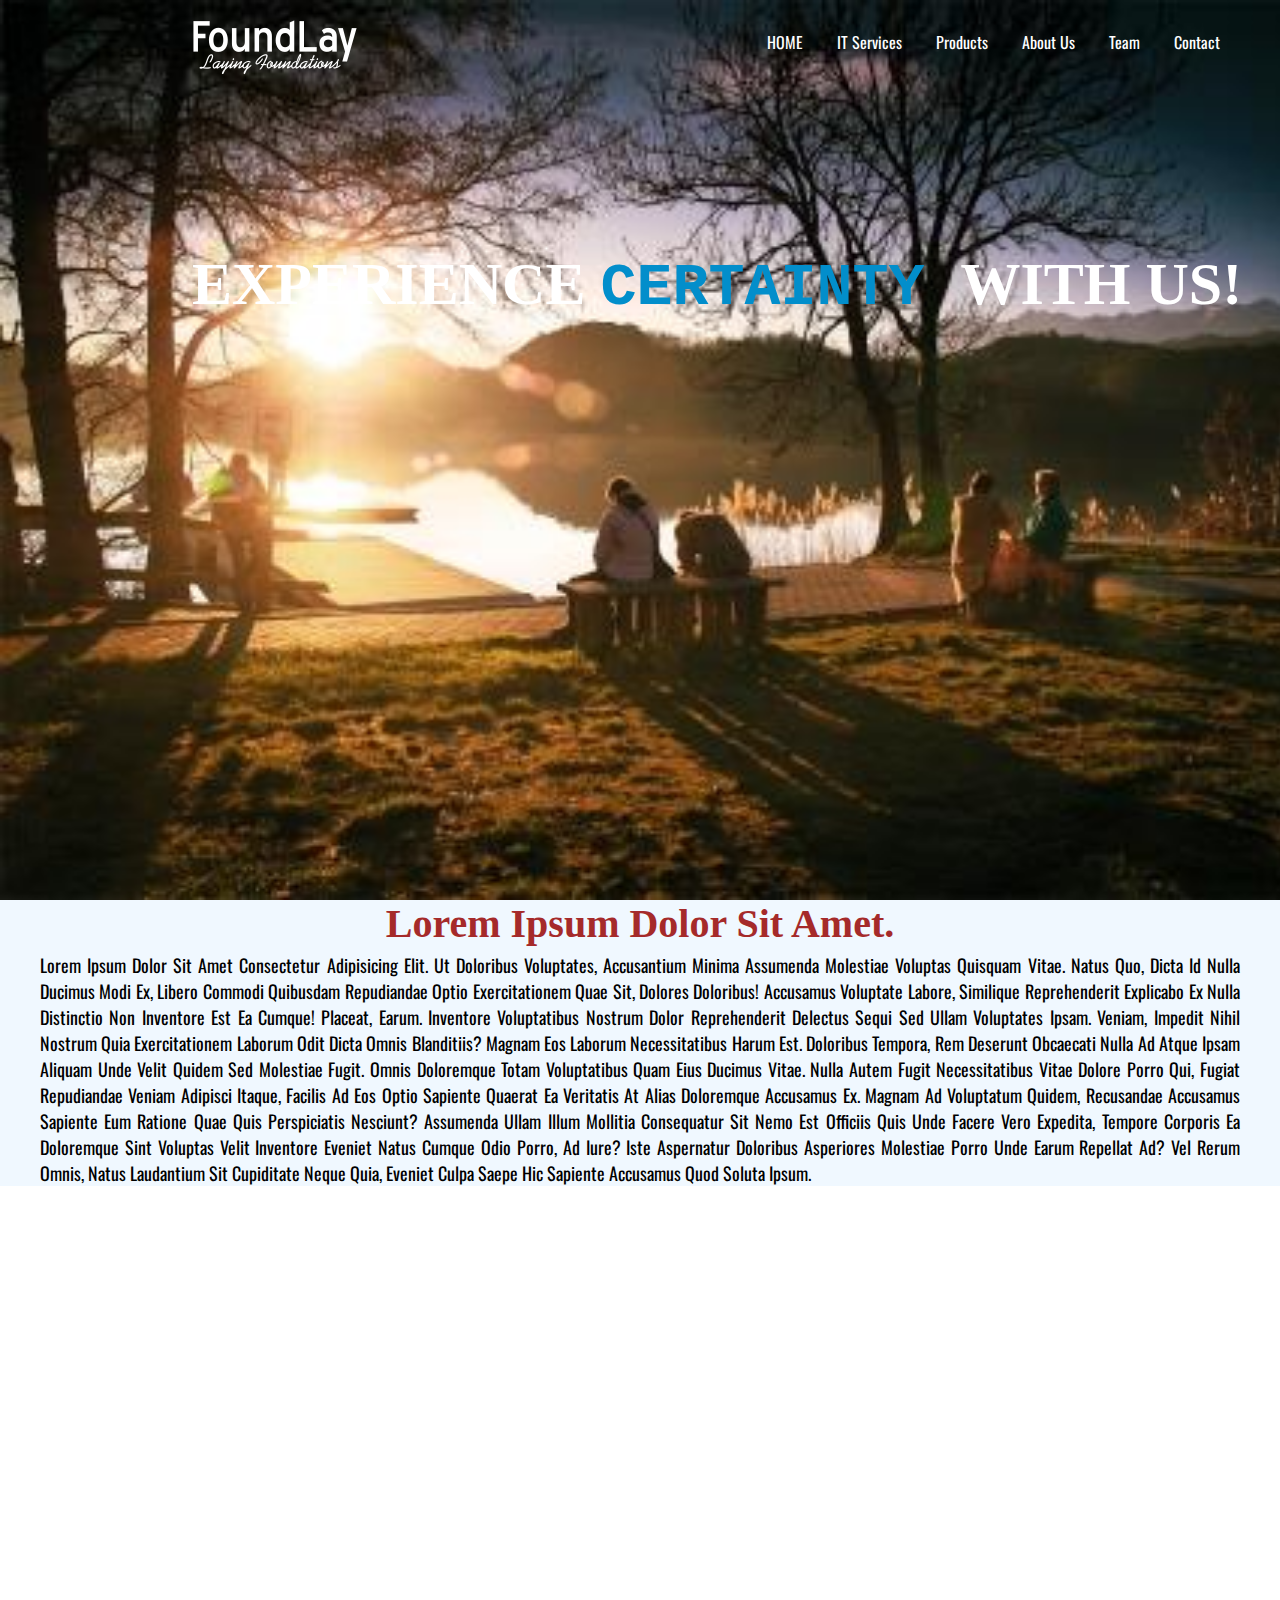
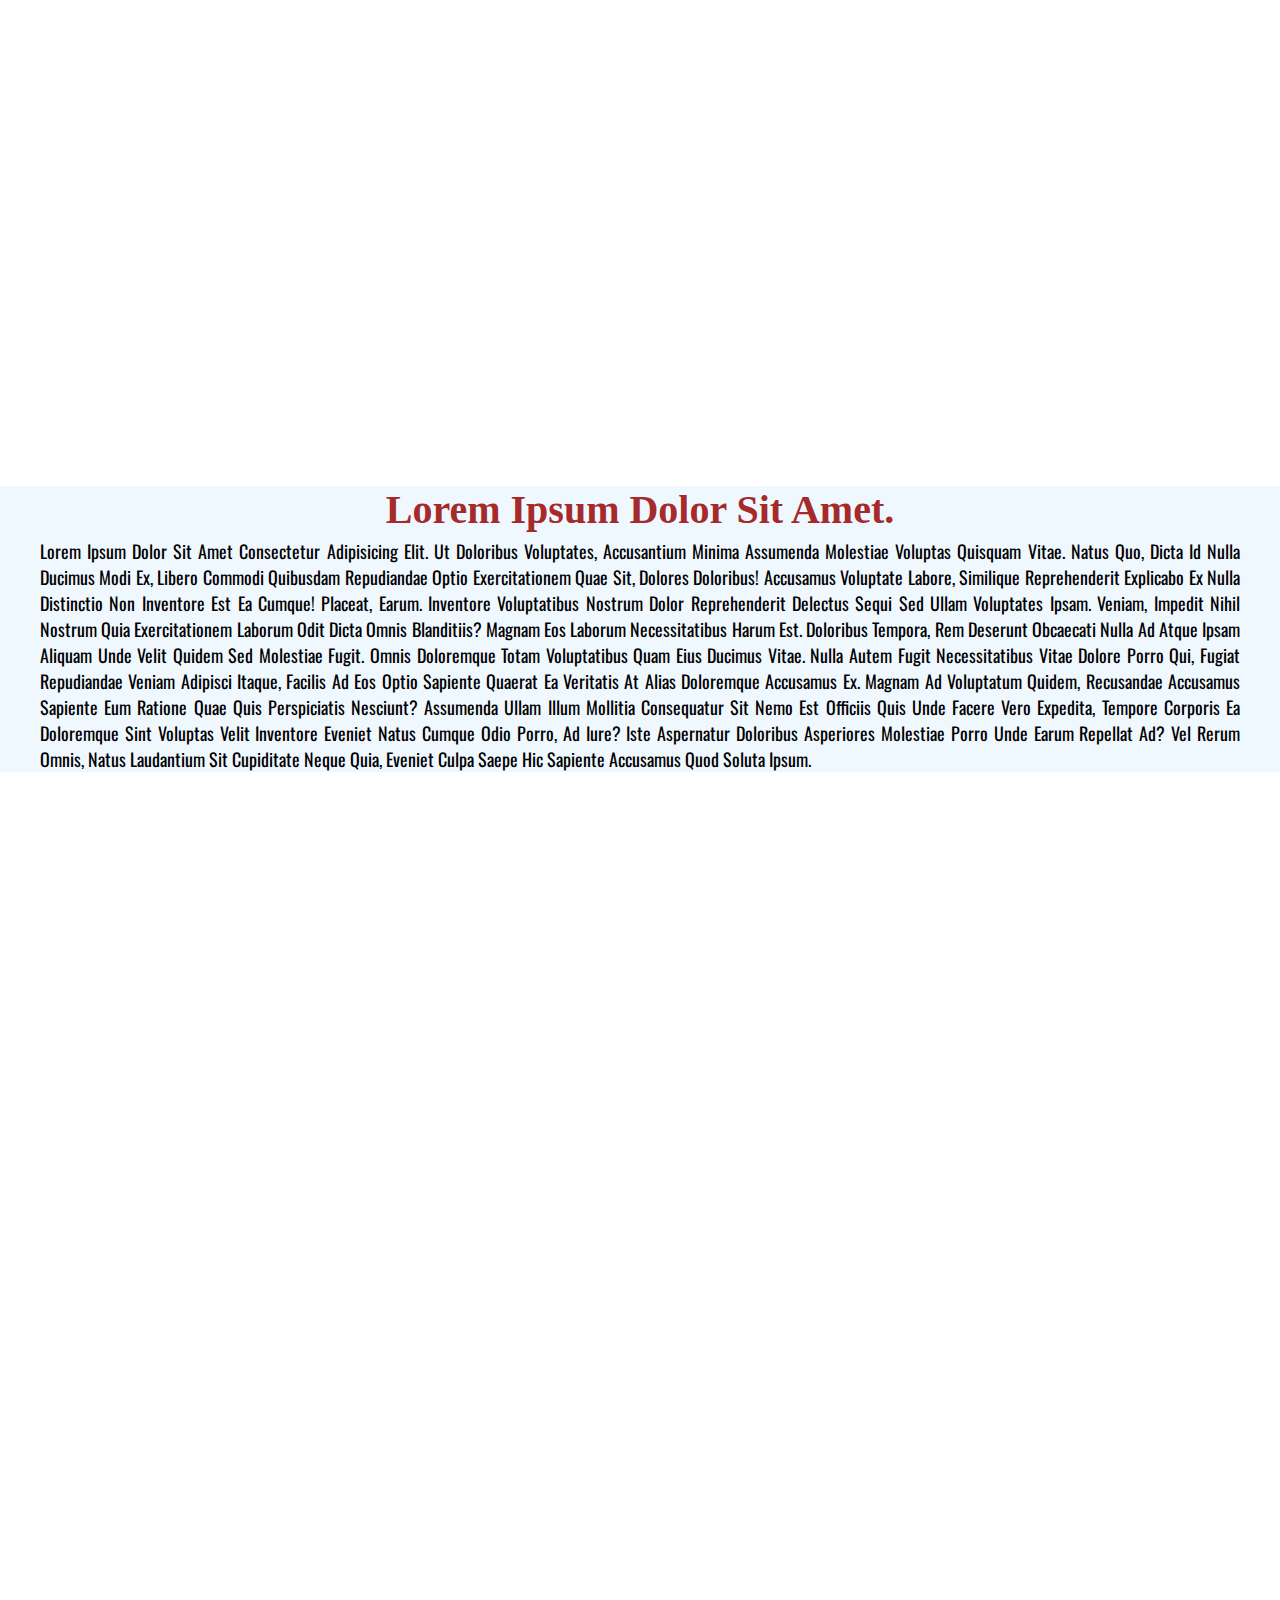
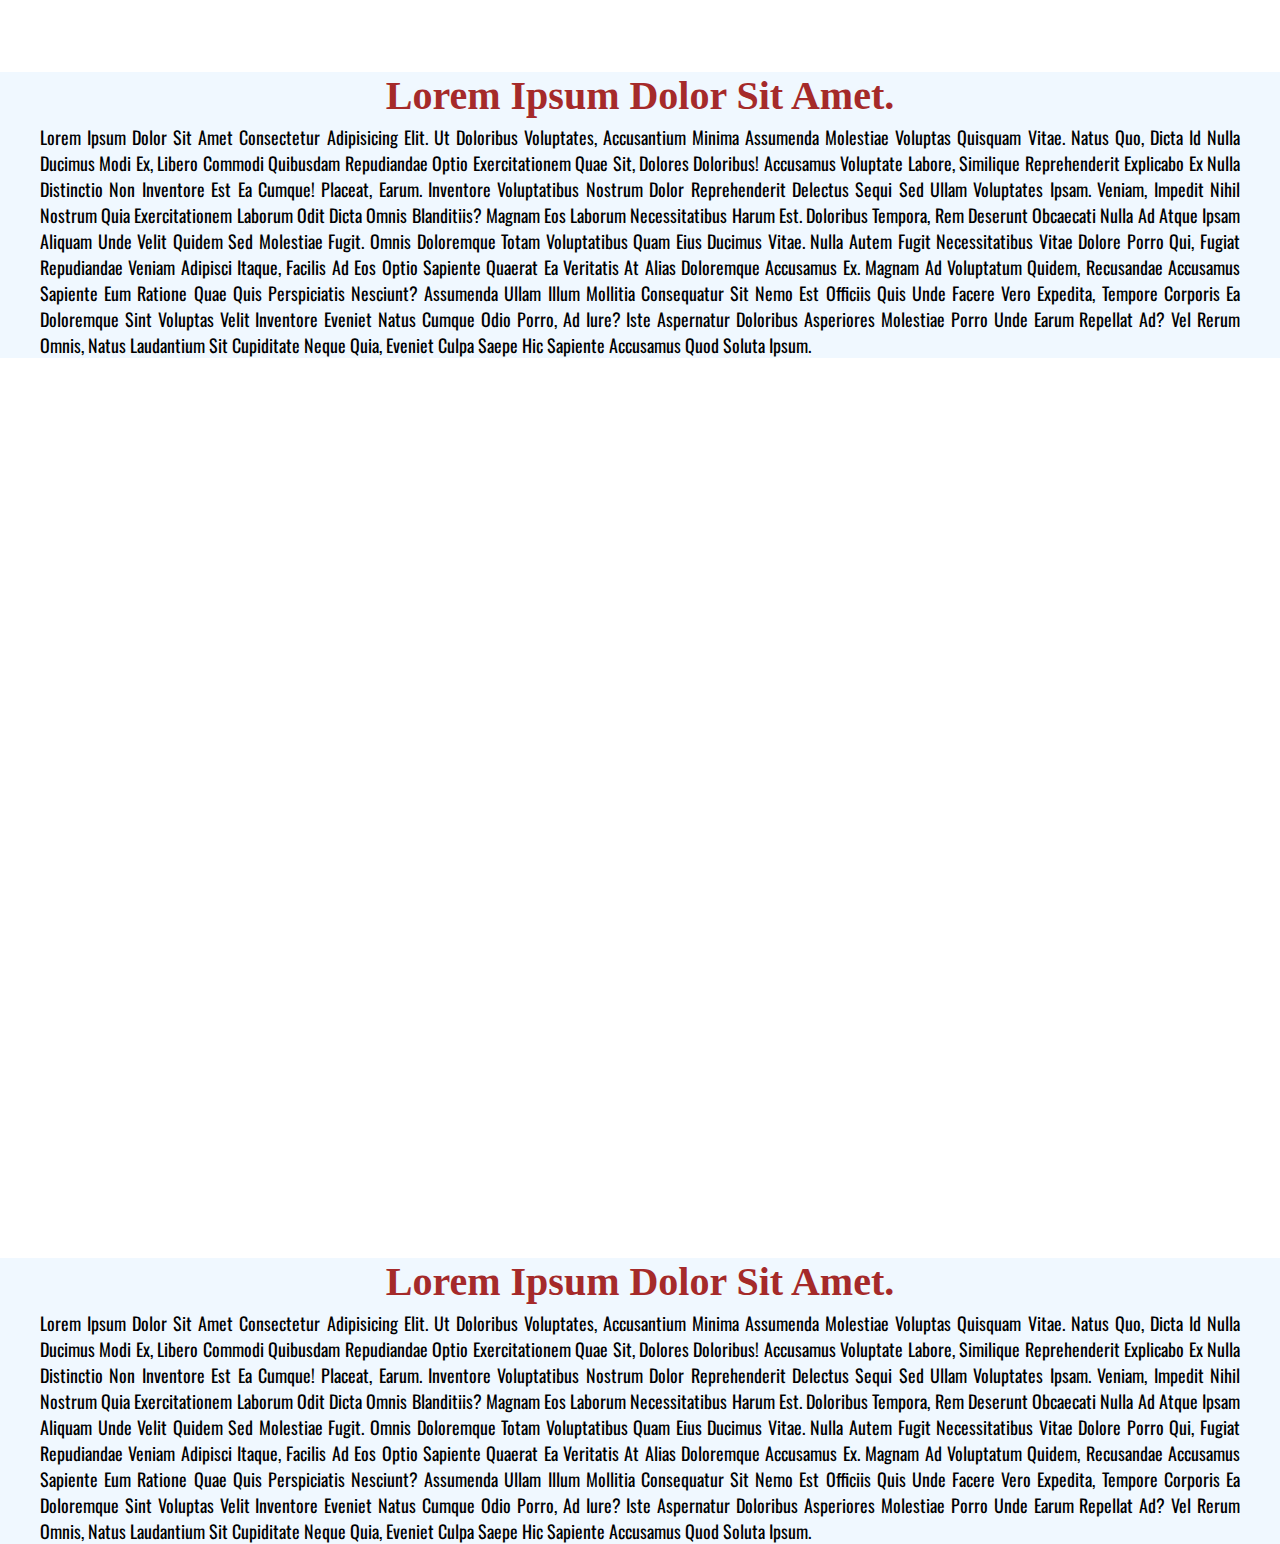
<file: index.html>
<!DOCTYPE html>
<html>
<head>
<title>Page Title</title>
<link rel="stylesheet" href="style.css"/>
<link href="https://fonts.googleapis.com/css?family=Oswald" rel="stylesheet">
</head>
<body>

<div class="container">

<div class="logo">
<img src="images/Logo - White - Without Beta.png"/>

</div>
<div class="menubar">
        <nav>
                <ul>
                    <li><a href="#">HOME</a></li>
                    <li><a href="#">IT Services</a></li>
                    <li><a href="#">Products</a></li>
                    <li><a href="#">About Us</a></li>
                    <li><a href="#">Team</a></li>
                    <li><a href="#">Contact</a></li>
                </ul>
                
                </nav>

</div>


<div class="slider">

<h1> EXPERIENCE <span style="color: #028ECB;font-size: 60px;font-family: 'Courier New', Courier, monospace"> CERTAINTY </span> WITH US!</h1>

</div>


<div class="info">

    <h1>Lorem ipsum dolor sit amet. </h1>
    <p>Lorem ipsum dolor sit amet consectetur adipisicing elit. Ut doloribus voluptates, accusantium minima assumenda molestiae voluptas quisquam vitae. Natus quo, dicta id nulla ducimus modi ex, libero commodi quibusdam repudiandae optio exercitationem quae sit, dolores doloribus! Accusamus voluptate labore, similique reprehenderit explicabo ex nulla distinctio non inventore est ea cumque! Placeat, earum. Inventore voluptatibus nostrum dolor reprehenderit delectus sequi sed ullam voluptates ipsam. Veniam, impedit nihil nostrum quia exercitationem laborum odit dicta omnis blanditiis? Magnam eos laborum necessitatibus harum est. Doloribus tempora, rem deserunt obcaecati nulla ad atque ipsam aliquam unde velit quidem sed molestiae fugit. Omnis doloremque totam voluptatibus quam eius ducimus vitae. Nulla autem fugit necessitatibus vitae dolore porro qui, fugiat repudiandae veniam adipisci itaque, facilis ad eos optio sapiente quaerat ea veritatis at alias doloremque accusamus ex. Magnam ad voluptatum quidem, recusandae accusamus sapiente eum ratione quae quis perspiciatis nesciunt? Assumenda ullam illum mollitia consequatur sit nemo est officiis quis unde facere vero expedita, tempore corporis ea doloremque sint voluptas velit inventore eveniet natus cumque odio porro, ad iure? Iste aspernatur doloribus asperiores molestiae porro unde earum repellat ad? Vel rerum omnis, natus laudantium sit cupiditate neque quia, eveniet culpa saepe hic sapiente accusamus quod soluta ipsum.</p>
</div>


<div class="slider2">

    
    </div>
    <div class="info">

        <h1>Lorem ipsum dolor sit amet. </h1>
        <p>Lorem ipsum dolor sit amet consectetur adipisicing elit. Ut doloribus voluptates, accusantium minima assumenda molestiae voluptas quisquam vitae. Natus quo, dicta id nulla ducimus modi ex, libero commodi quibusdam repudiandae optio exercitationem quae sit, dolores doloribus! Accusamus voluptate labore, similique reprehenderit explicabo ex nulla distinctio non inventore est ea cumque! Placeat, earum. Inventore voluptatibus nostrum dolor reprehenderit delectus sequi sed ullam voluptates ipsam. Veniam, impedit nihil nostrum quia exercitationem laborum odit dicta omnis blanditiis? Magnam eos laborum necessitatibus harum est. Doloribus tempora, rem deserunt obcaecati nulla ad atque ipsam aliquam unde velit quidem sed molestiae fugit. Omnis doloremque totam voluptatibus quam eius ducimus vitae. Nulla autem fugit necessitatibus vitae dolore porro qui, fugiat repudiandae veniam adipisci itaque, facilis ad eos optio sapiente quaerat ea veritatis at alias doloremque accusamus ex. Magnam ad voluptatum quidem, recusandae accusamus sapiente eum ratione quae quis perspiciatis nesciunt? Assumenda ullam illum mollitia consequatur sit nemo est officiis quis unde facere vero expedita, tempore corporis ea doloremque sint voluptas velit inventore eveniet natus cumque odio porro, ad iure? Iste aspernatur doloribus asperiores molestiae porro unde earum repellat ad? Vel rerum omnis, natus laudantium sit cupiditate neque quia, eveniet culpa saepe hic sapiente accusamus quod soluta ipsum.</p>
    </div>
    


    <div class="slider3">

        
        </div>
        <div class="info">
    
            <h1>Lorem ipsum dolor sit amet. </h1>
            <p>Lorem ipsum dolor sit amet consectetur adipisicing elit. Ut doloribus voluptates, accusantium minima assumenda molestiae voluptas quisquam vitae. Natus quo, dicta id nulla ducimus modi ex, libero commodi quibusdam repudiandae optio exercitationem quae sit, dolores doloribus! Accusamus voluptate labore, similique reprehenderit explicabo ex nulla distinctio non inventore est ea cumque! Placeat, earum. Inventore voluptatibus nostrum dolor reprehenderit delectus sequi sed ullam voluptates ipsam. Veniam, impedit nihil nostrum quia exercitationem laborum odit dicta omnis blanditiis? Magnam eos laborum necessitatibus harum est. Doloribus tempora, rem deserunt obcaecati nulla ad atque ipsam aliquam unde velit quidem sed molestiae fugit. Omnis doloremque totam voluptatibus quam eius ducimus vitae. Nulla autem fugit necessitatibus vitae dolore porro qui, fugiat repudiandae veniam adipisci itaque, facilis ad eos optio sapiente quaerat ea veritatis at alias doloremque accusamus ex. Magnam ad voluptatum quidem, recusandae accusamus sapiente eum ratione quae quis perspiciatis nesciunt? Assumenda ullam illum mollitia consequatur sit nemo est officiis quis unde facere vero expedita, tempore corporis ea doloremque sint voluptas velit inventore eveniet natus cumque odio porro, ad iure? Iste aspernatur doloribus asperiores molestiae porro unde earum repellat ad? Vel rerum omnis, natus laudantium sit cupiditate neque quia, eveniet culpa saepe hic sapiente accusamus quod soluta ipsum.</p>
        </div>


        <div class="slider4">

           
            </div>


            <div class="info">
    
                <h1>Lorem ipsum dolor sit amet. </h1>
                <p>Lorem ipsum dolor sit amet consectetur adipisicing elit. Ut doloribus voluptates, accusantium minima assumenda molestiae voluptas quisquam vitae. Natus quo, dicta id nulla ducimus modi ex, libero commodi quibusdam repudiandae optio exercitationem quae sit, dolores doloribus! Accusamus voluptate labore, similique reprehenderit explicabo ex nulla distinctio non inventore est ea cumque! Placeat, earum. Inventore voluptatibus nostrum dolor reprehenderit delectus sequi sed ullam voluptates ipsam. Veniam, impedit nihil nostrum quia exercitationem laborum odit dicta omnis blanditiis? Magnam eos laborum necessitatibus harum est. Doloribus tempora, rem deserunt obcaecati nulla ad atque ipsam aliquam unde velit quidem sed molestiae fugit. Omnis doloremque totam voluptatibus quam eius ducimus vitae. Nulla autem fugit necessitatibus vitae dolore porro qui, fugiat repudiandae veniam adipisci itaque, facilis ad eos optio sapiente quaerat ea veritatis at alias doloremque accusamus ex. Magnam ad voluptatum quidem, recusandae accusamus sapiente eum ratione quae quis perspiciatis nesciunt? Assumenda ullam illum mollitia consequatur sit nemo est officiis quis unde facere vero expedita, tempore corporis ea doloremque sint voluptas velit inventore eveniet natus cumque odio porro, ad iure? Iste aspernatur doloribus asperiores molestiae porro unde earum repellat ad? Vel rerum omnis, natus laudantium sit cupiditate neque quia, eveniet culpa saepe hic sapiente accusamus quod soluta ipsum.</p>
            </div>

</div>

</body>
</html>
</file>
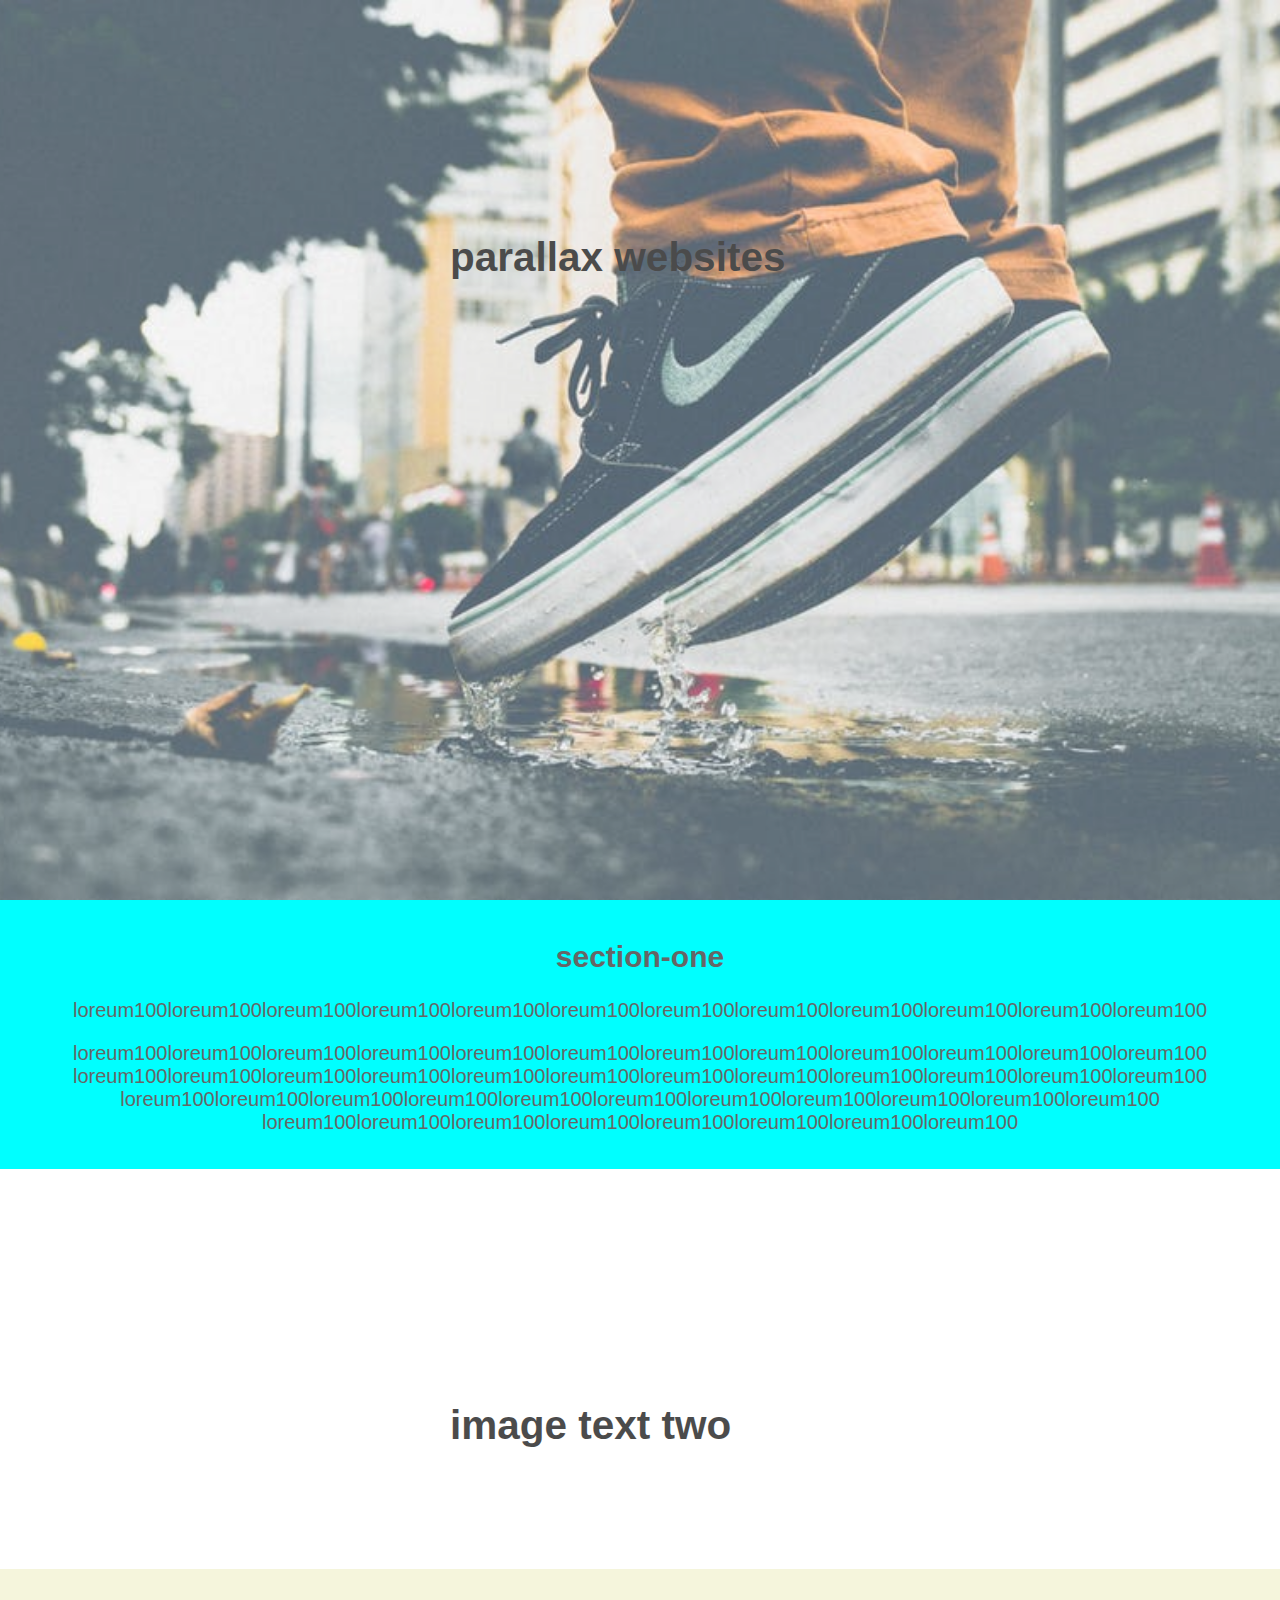
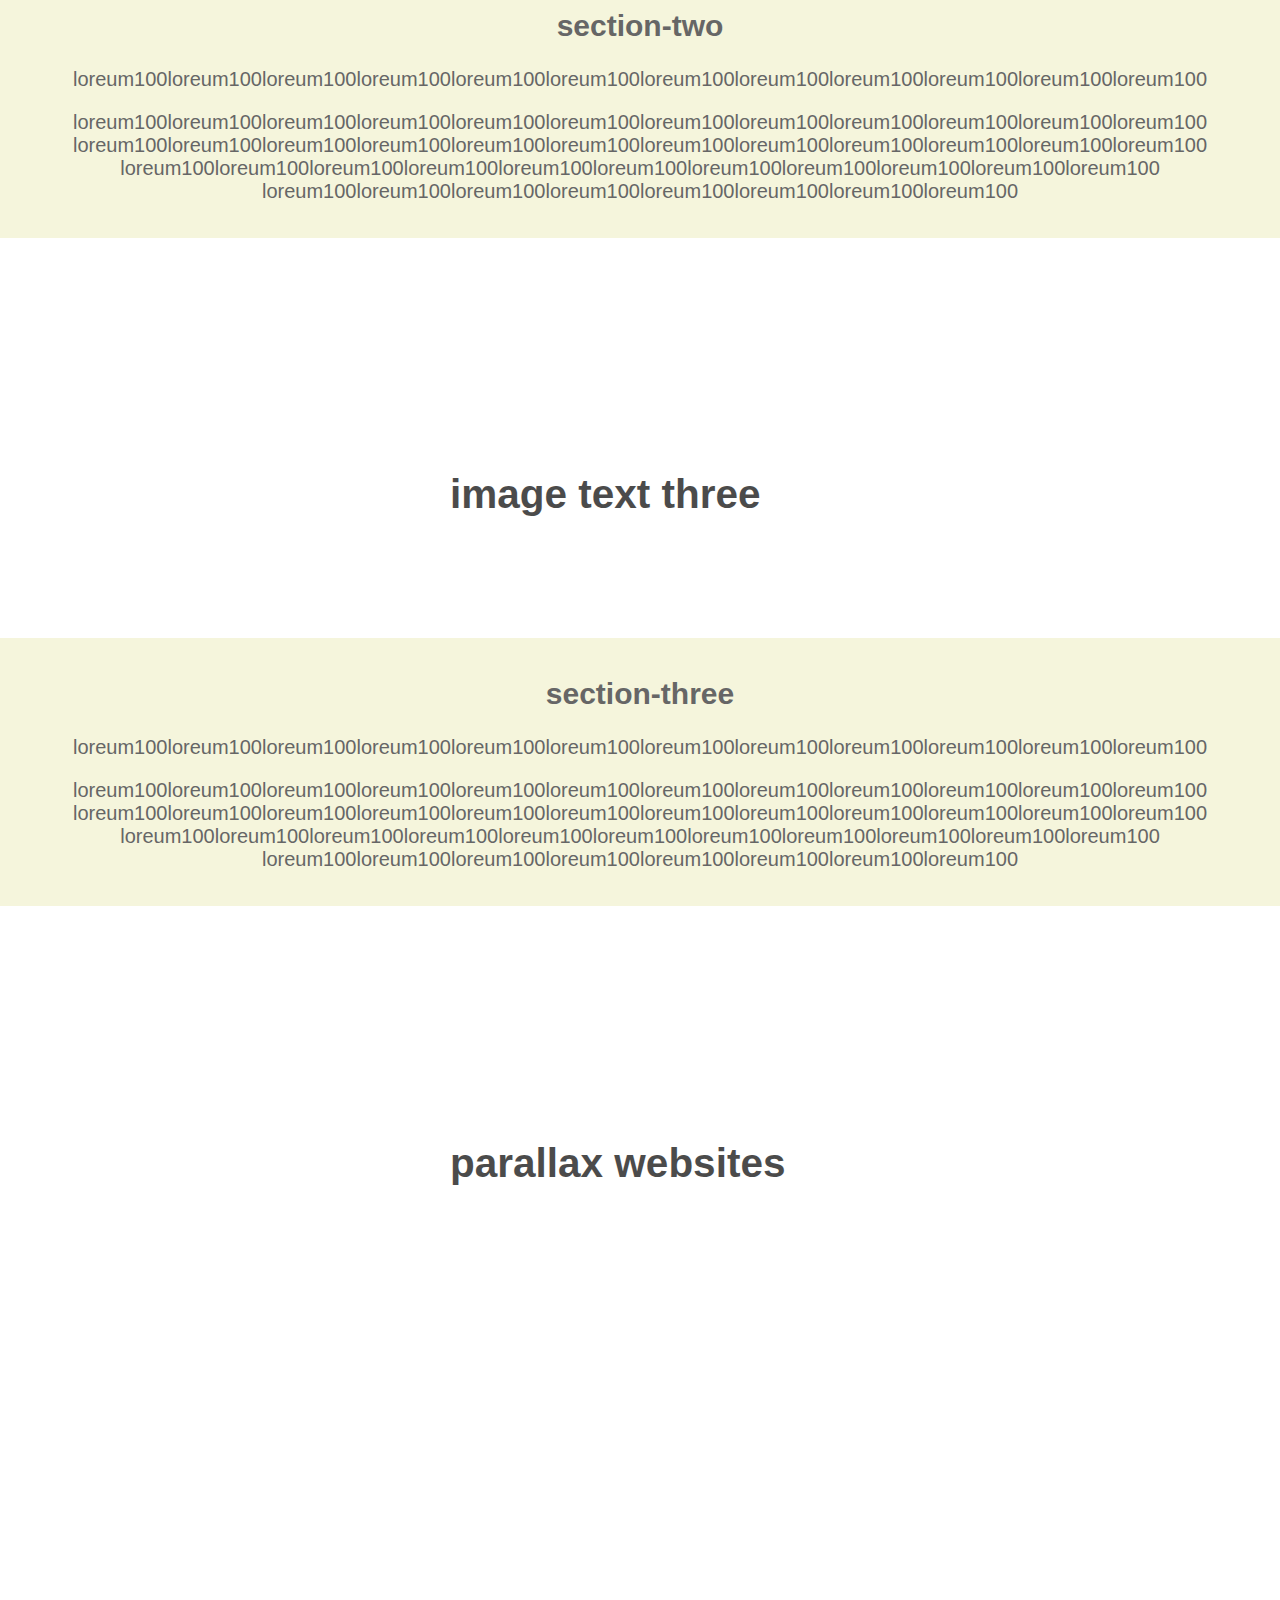
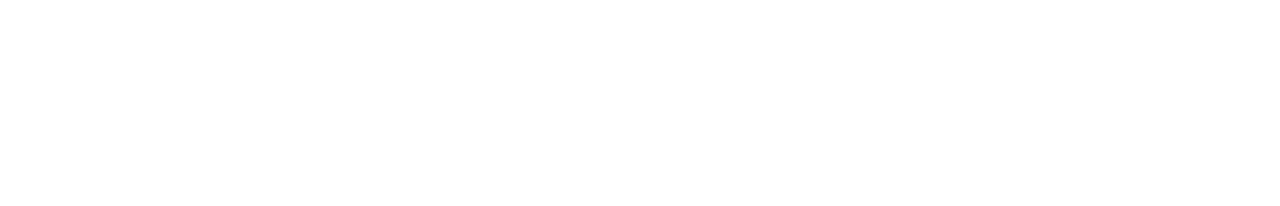
<file: index/index.html>
<!DOCTYPE  HTML>
<html>
    <head>
        <meta charset="utf-8">
        <title>parallax website</title>
        <link rel="stylesheet" href="style.css"  type="text/css"/>
    </head>
</html>
<body>
    <div class="img1">
      <div class="text">
     <span class="border">
         <h2>parallax websites</h2>
     </span>

      </div>


    </div>

    <div class="section section-light">
         <h2>section-one</h2>
      <p>loreum100loreum100loreum100loreum100loreum100loreum100loreum100loreum100loreum100loreum100loreum100loreum100</p>
      loreum100loreum100loreum100loreum100loreum100loreum100loreum100loreum100loreum100loreum100loreum100loreum100
      loreum100loreum100loreum100loreum100loreum100loreum100loreum100loreum100loreum100loreum100loreum100loreum100
      loreum100loreum100loreum100loreum100loreum100loreum100loreum100loreum100loreum100loreum100loreum100
      loreum100loreum100loreum100loreum100loreum100loreum100loreum100loreum100</p>
     </div>

 
     <div class="img2">
            <div class="text">
           <span class="border">
               <h2>image text two</h2>
           </span>
      
            </div>
      
      
          </div>


          <div class="section section-dark">
                <h2>section-two</h2>
             <p>loreum100loreum100loreum100loreum100loreum100loreum100loreum100loreum100loreum100loreum100loreum100loreum100</p>
             loreum100loreum100loreum100loreum100loreum100loreum100loreum100loreum100loreum100loreum100loreum100loreum100
             loreum100loreum100loreum100loreum100loreum100loreum100loreum100loreum100loreum100loreum100loreum100loreum100
             loreum100loreum100loreum100loreum100loreum100loreum100loreum100loreum100loreum100loreum100loreum100
             loreum100loreum100loreum100loreum100loreum100loreum100loreum100loreum100</p>
            </div>
       
       
            
     <div class="img3">
            <div class="text">
           <span class="border">
               <h2>image text three</h2>
           </span>
      
            </div>
      
      
          </div>


          <div class="section section-dark">
                <h2>section-three</h2>
             <p>loreum100loreum100loreum100loreum100loreum100loreum100loreum100loreum100loreum100loreum100loreum100loreum100</p>
             loreum100loreum100loreum100loreum100loreum100loreum100loreum100loreum100loreum100loreum100loreum100loreum100
             loreum100loreum100loreum100loreum100loreum100loreum100loreum100loreum100loreum100loreum100loreum100loreum100
             loreum100loreum100loreum100loreum100loreum100loreum100loreum100loreum100loreum100loreum100loreum100
             loreum100loreum100loreum100loreum100loreum100loreum100loreum100loreum100</p>
            </div>
       

            <div class="img1">
                    <div class="text">
                   <span class="border">
                       <h2>parallax websites</h2>
                   </span>
              
                    </div>
              
              
                  </div>
              
       

</body>
</html>
</file>
<file: style.css>
*{ 
    margin: 0px;
    padding: 0px;
}
html,body{
    margin: 0px;
    padding: 0px;
    
    color: black;
    font-size: 16px;

}
.container{

    height: 100vh;
    width: 100%;
   
}
.slider{

    height: 100vh;
    width: 100%;
    background-image: url('images/LayingFoundations.jpg')  ;
  
    background-attachment: fixed;
    background-size: cover;
    opacity: 0.;
    filter: alpha(opacity=50); /* For IE8 and earlier */

}
.slider3{

    height: 100vh;
    width: 100%;
    background-image: url('images/features-bg.jpg')  ;
  
    background-attachment: fixed;
    background-size: cover;
    opacity: 0.;
    filter: alpha(opacity=50); /* For IE8 and earlier */

}

.slider4{

    height: 100vh;
    width: 100%;
    background-image: url('images/about-bg.jpg')  ;
  
    background-attachment: fixed;
    background-size: cover;
    opacity: 0.;
    filter: alpha(opacity=50); /* For IE8 and earlier */

}


.slider2{

    height: 100vh;
    width: 100%;
    background-image: url('images/ITServices.jpg')  ;
  
    background-attachment: fixed;
    background-size: cover;
    opacity: 0.;
    filter: alpha(opacity=50); /* For IE8 and earlier */

}

.slider h1{
color: white;
font-size: 60px;
position: relative;
top: 20%;
left: 15%;
    
}
header{
    height: 70px;
    width: 100%;
  clear: both;  
    
}
.logo{
    height: 70px;
    width: 25%;
    line-height: 70px;
    float: left;

   
}
.logo img{
    margin: 6% 0 0 60%;
}

.menubar{
    height: 70px;
    width: 75%;
    float: right;
   
}
.menubar nav ul{
   
    list-style: none;
    
    padding-top: 30px;
    margin-left: 45%;
}
.menubar nav ul li {
   
display: inline;
text-decoration: none;
padding: 15px;
font-family: 'Oswald', sans-serif;

   
}
.menubar nav ul li a{
color: white;
font-size: 16px;
text-decoration: none;

}
.info{
    height: auto;
    min-height: 200px;
    width: 100%;
    background-color: aliceblue;
}
.info h1{
   font-size: 40px;
   color: brown;
   text-align: center;
   text-transform: capitalize;
}
.info p{
    font-size: 18px;
    color: black;
    text-align: justify;
    text-transform: capitalize;
    padding: 5px 40px 0px 40px;
    font-family: 'Oswald', sans-serif;
 }

 .info h1{
    font-size: 40px;
    color: brown;
    text-align: center;
    text-transform: capitalize;
 }
 .info p{
     font-size: 18px;
     color: black;
     text-align: justify;
     text-transform: capitalize;
     padding: 5px 40px 0px 40px;
     font-family: 'Oswald', sans-serif;
  }


  .info p{
    font-size: 18px;
    color: black;
    text-align: justify;
    text-transform: capitalize;
    padding: 5px 40px 0px 40px;
    font-family: 'Oswald', sans-serif;
 }

 .info h1{
    font-size: 40px;
    color: brown;
    text-align: center;
    text-transform: capitalize;
 }
 .info p{
     font-size: 18px;
     color: black;
     text-align: justify;
     text-transform: capitalize;
     padding: 5px 40px 0px 40px;
     font-family: 'Oswald', sans-serif;
  }
</file>
<file: index/style.css>
body, html{
    margin: 0px;
    height: 100%;
    font-size: 20px;
    font-family:Verdana, Geneva, Tahoma, sans-serif;
    font-weight: 400;
   
    color:#666;
   }
   .img1, .img2, .img3
   {

    position: relative;
    opacity: 0.7;
    background-position: center;
    background-repeat: no-repeat;
    background-attachment: fixed;



   }
  


   .section
   {
     padding: 15px 20px;
     text-align: center;
 
    }
    .section-light
    {
        
     background-color: aqua;


    }
    .section-dark
    {
   background-color: beige;

    }
  .text
  {

position: absolute;
text-align: center; 
color: black;
font-size: 27px;
margin-top: 200px;
margin-left:450px; 
}

   .img1
   {
    background-image: url("img 1.jpeg");
    min-height: 100%;
    background-size: cover;
    
   
   
   }
   .img2
   {
    background-image: url("img 2.jpeg");
    min-height: 400px;
    background-size: cover;
   
   }
   .img3
   {
    background-image: url("IMG4.jpeg");
    min-height: 400px;
    background-size: cover;
   
   }
   .img1
   {
    background-image: url("img 1.jpeg");
    min-height: 100%;
    background-size: cover;
   
   }
</file>
